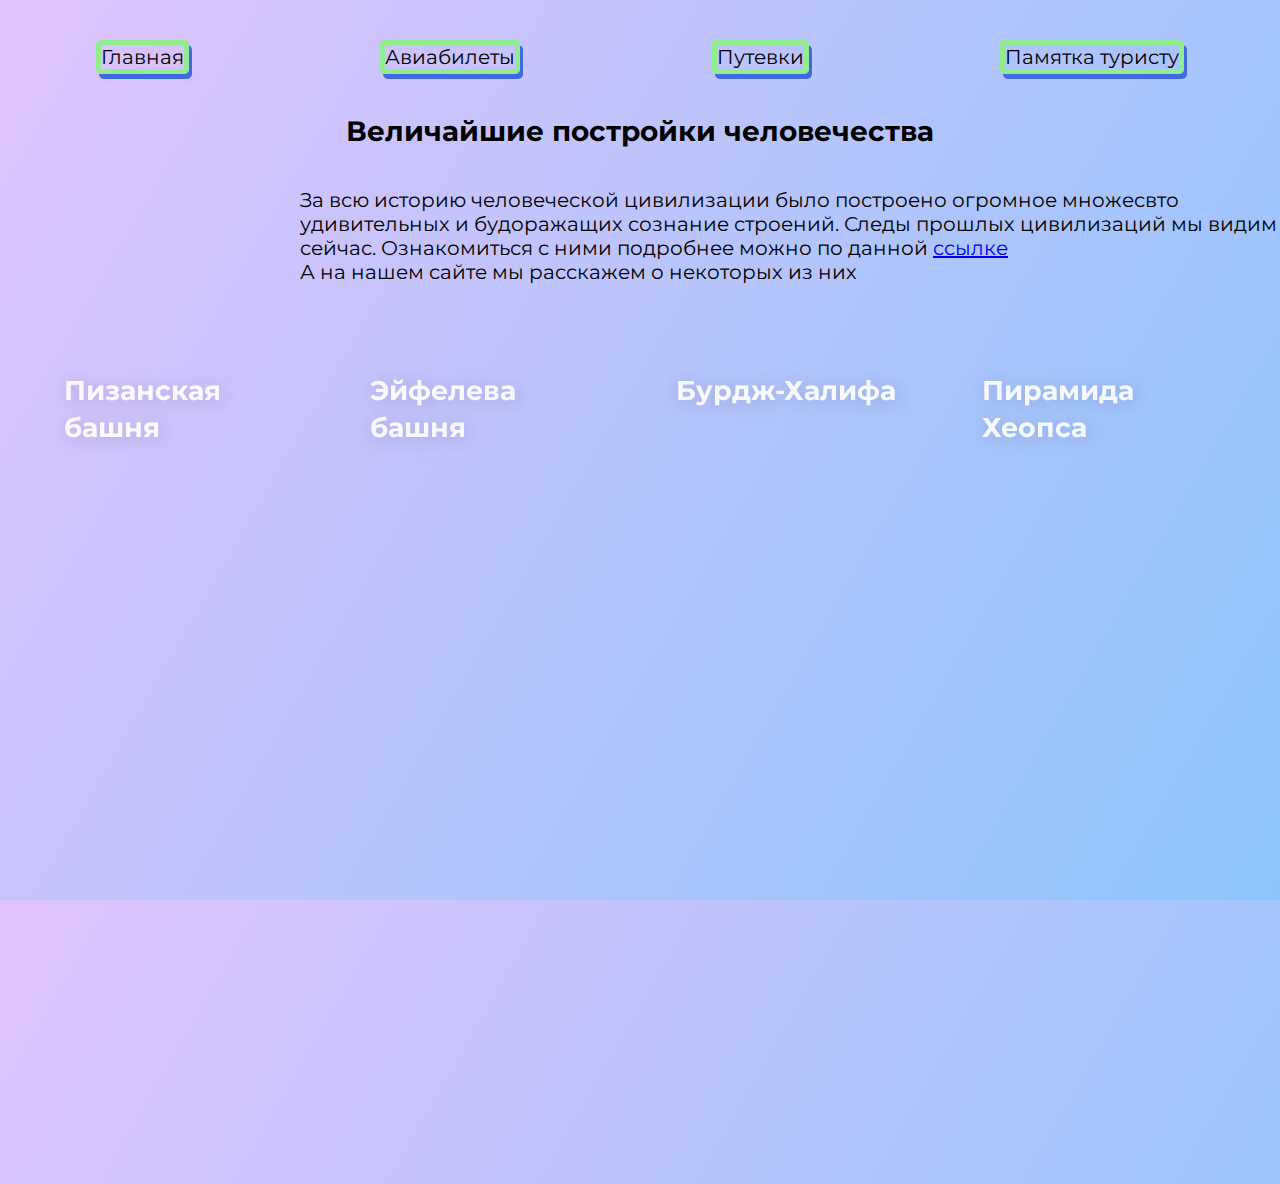
<file: index.html>
<!DOCTYPE html>
<html lang="en">
<head>
    <meta charset="UTF-8">
    <meta http-equiv="X-UA-Compatible" content="IE=edge">
    <meta name="viewport" content="width=device-width, initial-scale=1.0">
    <title>CSS Filters Cards</title>
    <link href="https://fonts.googleapis.com/css?family=Montserrat:400,700" rel="stylesheet">
    <link rel="stylesheet" href="style.css">
</head>
<body>
    <nav>
        <a class="abcdefg" href="http://127.0.0.1:5500/index.html#">Главная</a>
        <a class="abcdefg" href="https://www.aviasales.ru/">Авиабилеты</a>
        <a class="abcdefg" href="https://www.coral.ru/main/russia/goryashchie-tury-v-sochi/">Путевки</a>
        <a class="abcdefg" href="https://xn--90aivcdt6dxbc.xn--p1ai/articles/news/rosturizm_opublikoval_pamyatku_dlya_puteshestvennikov_nakhodyashchikhsya_za_granitsey/">Памятка туристу</a>
      
    </nav>
    <h1>Величайшие постройки человечества</h1>
    <p class="pre">За всю историю человеческой цивилизации было построено огромное множесвто удивительных и будоражащих сознание строений. Следы прошлых цивилизаций мы видим и сейчас. Ознакомиться с ними подробнее можно по данной <a href="https://ru.wikipedia.org/wiki/%D0%A7%D1%83%D0%B4%D0%B5%D1%81%D0%B0_%D1%81%D0%B2%D0%B5%D1%82%D0%B0">ссылке</a></a><br>
    А на нашем сайте мы расскажем о некоторых из них</p>
    <section class="hero-section">
    <div class="card-grid">
        <a class="card" href="index2.html">
        <div class="card__background" style="background-image: url(https://upload.wikimedia.org/wikipedia/commons/thumb/b/b2/Campanile_D%C3%B4me_-_Pise_%28IT52%29_-_2022-08-31_-_20.jpg/180px-Campanile_D%C3%B4me_-_Pise_%28IT52%29_-_2022-08-31_-_20.jpg)"></div>
        <div class="card__content">
            <h3 class="card__heading">Пизанская башня</h3>
        </div>
        </a>
        <a class="card" href="index3.html">
        <div class="card__background" style="background-image: url(https://7d9e88a8-f178-4098-bea5-48d960920605.selcdn.net/2f2e5c57-6341-4d85-9d38-b8b2015e900a/)"></div>
        <div class="card__content">
            <h3 class="card__heading">Эйфелева башня</h3>
        </div>
        </a>
        <a class="card" href="index5.html">
        <div class="card__background" style="background-image: url(https://burdzh-halifa.ru/wp-content/uploads/2019/11/vysota-burdzh-halifa-1.jpg)"></div>
        <div class="card__content">
            <h3 class="card__heading">Бурдж-Халифа</h3>
        </div>
        <a class="card" href="index9.html">
        <div class="card__background" style="background-image: url(https://fs.tonkosti.ru/2l/nq/2lnqo9i8xtic80cskc4kk0kw8.jpg)"></div>
        <div class="card__content">
            <h3 class="card__heading">Пирамида Хеопса</h3>
        
        
        </div>
        </a>
    <div>
    </section>
</body>
</html>
</file>
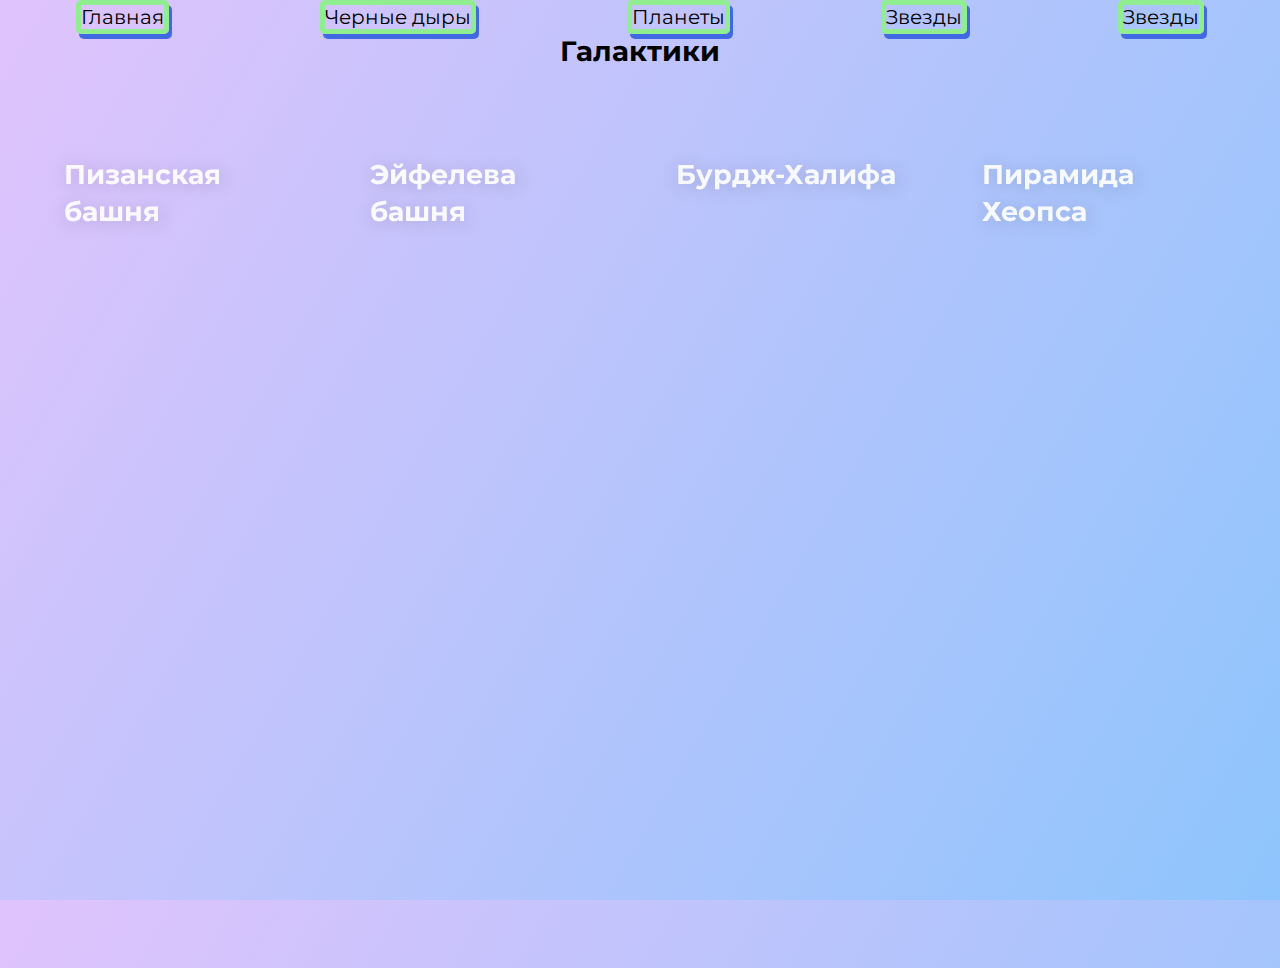
<file: Shegai/index.html>
<!DOCTYPE html>
<html lang="en">
<head>
    <meta charset="UTF-8">
    <meta http-equiv="X-UA-Compatible" content="IE=edge">
    <meta name="viewport" content="width=device-width, initial-scale=1.0">
    <title>CSS Filters Cards</title>
    <link href="https://fonts.googleapis.com/css?family=Montserrat:400,700" rel="stylesheet">
    <link rel="stylesheet" href="style.css">
</head>
<body>
    <nav>
        <a class="abcdefg" href="http://127.0.0.1:5500/index.html#">Главная</a>
        <a class="abcdefg" href="http://127.0.0.1:5500/index4.html">Черные дыры</a>
        <a class="abcdefg" href="http://127.0.0.1:5500/index7.html">Планеты</a>
        <a class="abcdefg" href="http://127.0.0.1:5500/index6.html">Звезды</a>
        <a class="abcdefg" href="http://127.0.0.1:5500/index8.html">Звезды</a>        
    </nav>
    <h1>Галактики</h1>
    <section class="hero-section">
    <div class="card-grid">
        <a class="card" href="index2.html">
        <div class="card__background" style="background-image: url(https://upload.wikimedia.org/wikipedia/commons/thumb/b/b2/Campanile_D%C3%B4me_-_Pise_%28IT52%29_-_2022-08-31_-_20.jpg/180px-Campanile_D%C3%B4me_-_Pise_%28IT52%29_-_2022-08-31_-_20.jpg)"></div>
        <div class="card__content">
            <h3 class="card__heading">Пизанская башня</h3>
        </div>
        </a>
        <a class="card" href="index3.html">
        <div class="card__background" style="background-image: url(https://7d9e88a8-f178-4098-bea5-48d960920605.selcdn.net/2f2e5c57-6341-4d85-9d38-b8b2015e900a/)"></div>
        <div class="card__content">
            <h3 class="card__heading">Эйфелева башня</h3>
        </div>
        </a>
        <a class="card" href="index5.html">
        <div class="card__background" style="background-image: url(https://burdzh-halifa.ru/wp-content/uploads/2019/11/vysota-burdzh-halifa-1.jpg)"></div>
        <div class="card__content">
            <h3 class="card__heading">Бурдж-Халифа</h3>
        </div>
        <a class="card" href="index9.html">
        <div class="card__background" style="background-image: url(https://fs.tonkosti.ru/2l/nq/2lnqo9i8xtic80cskc4kk0kw8.jpg)"></div>
        <div class="card__content">
            <h3 class="card__heading">Пирамида Хеопса</h3>
        
        
        </div>
        </a>
    <div>
    </section>
</body>
</html>
</file>
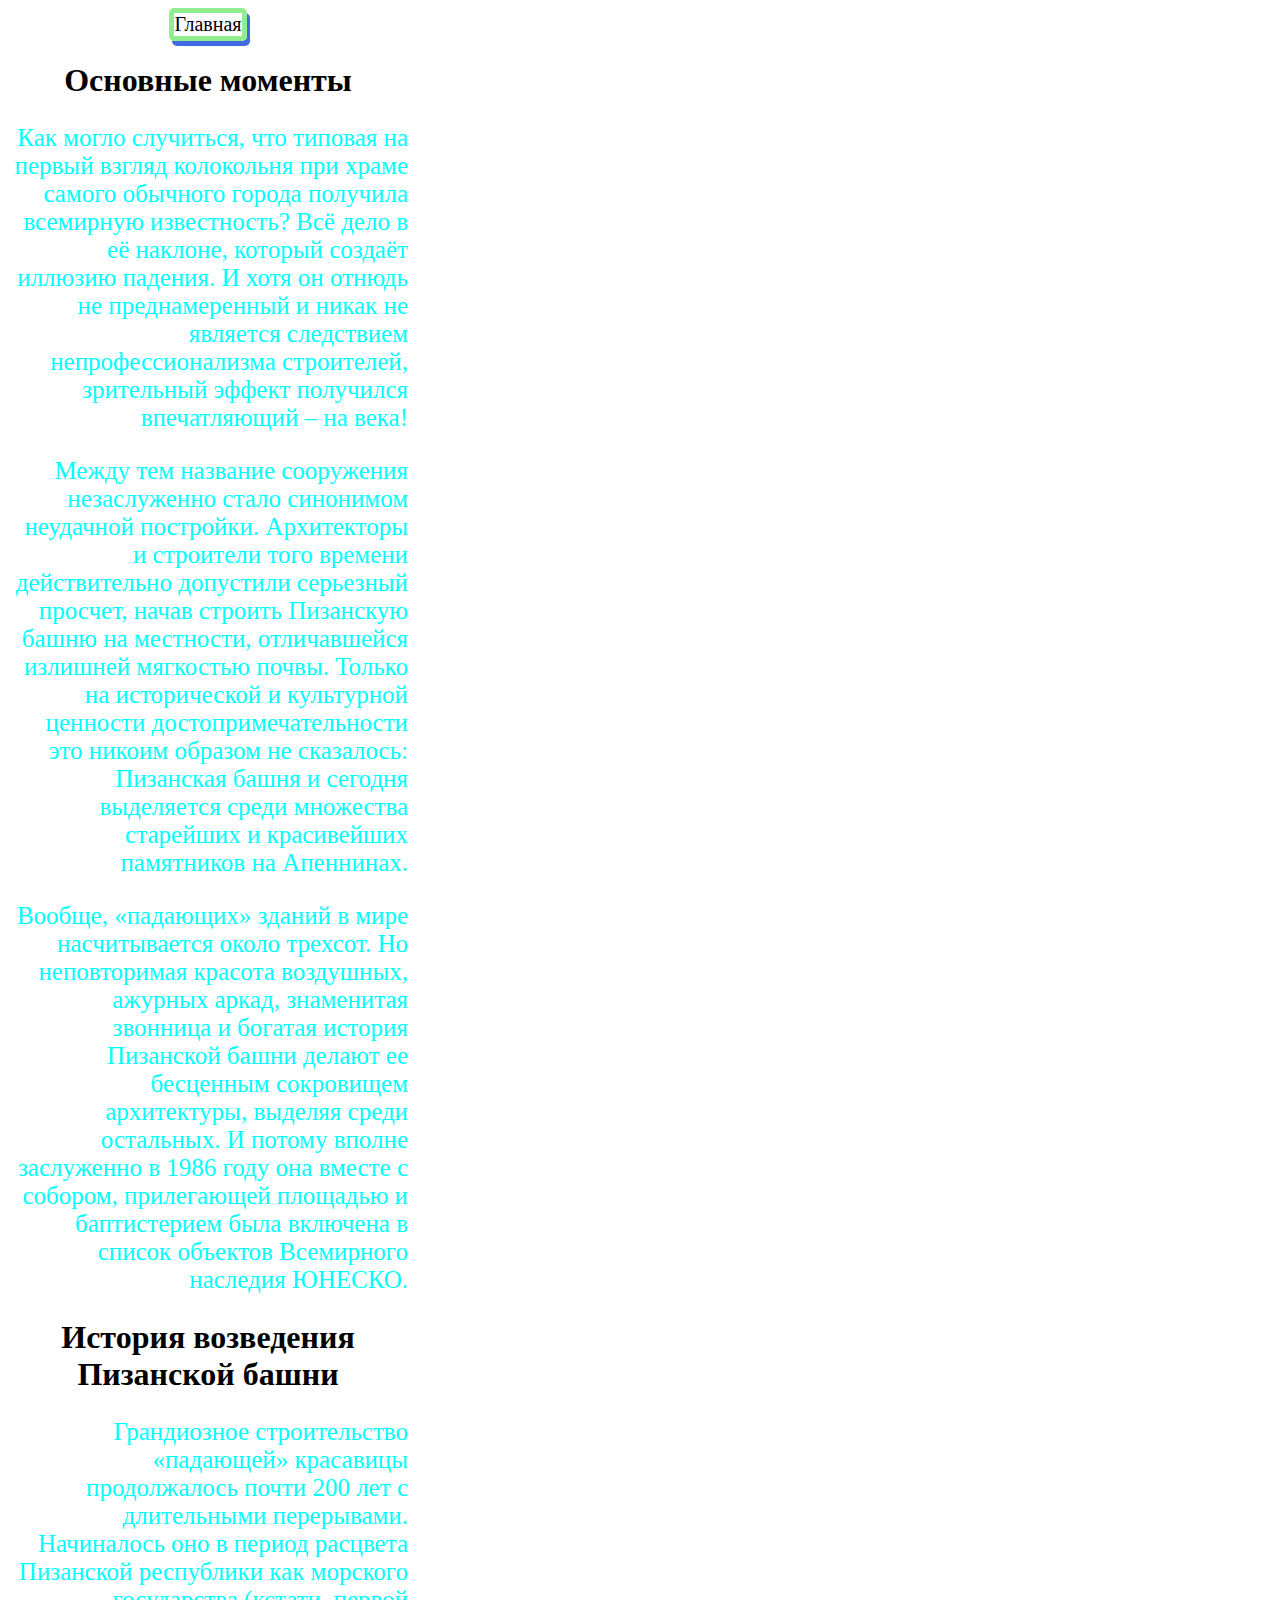
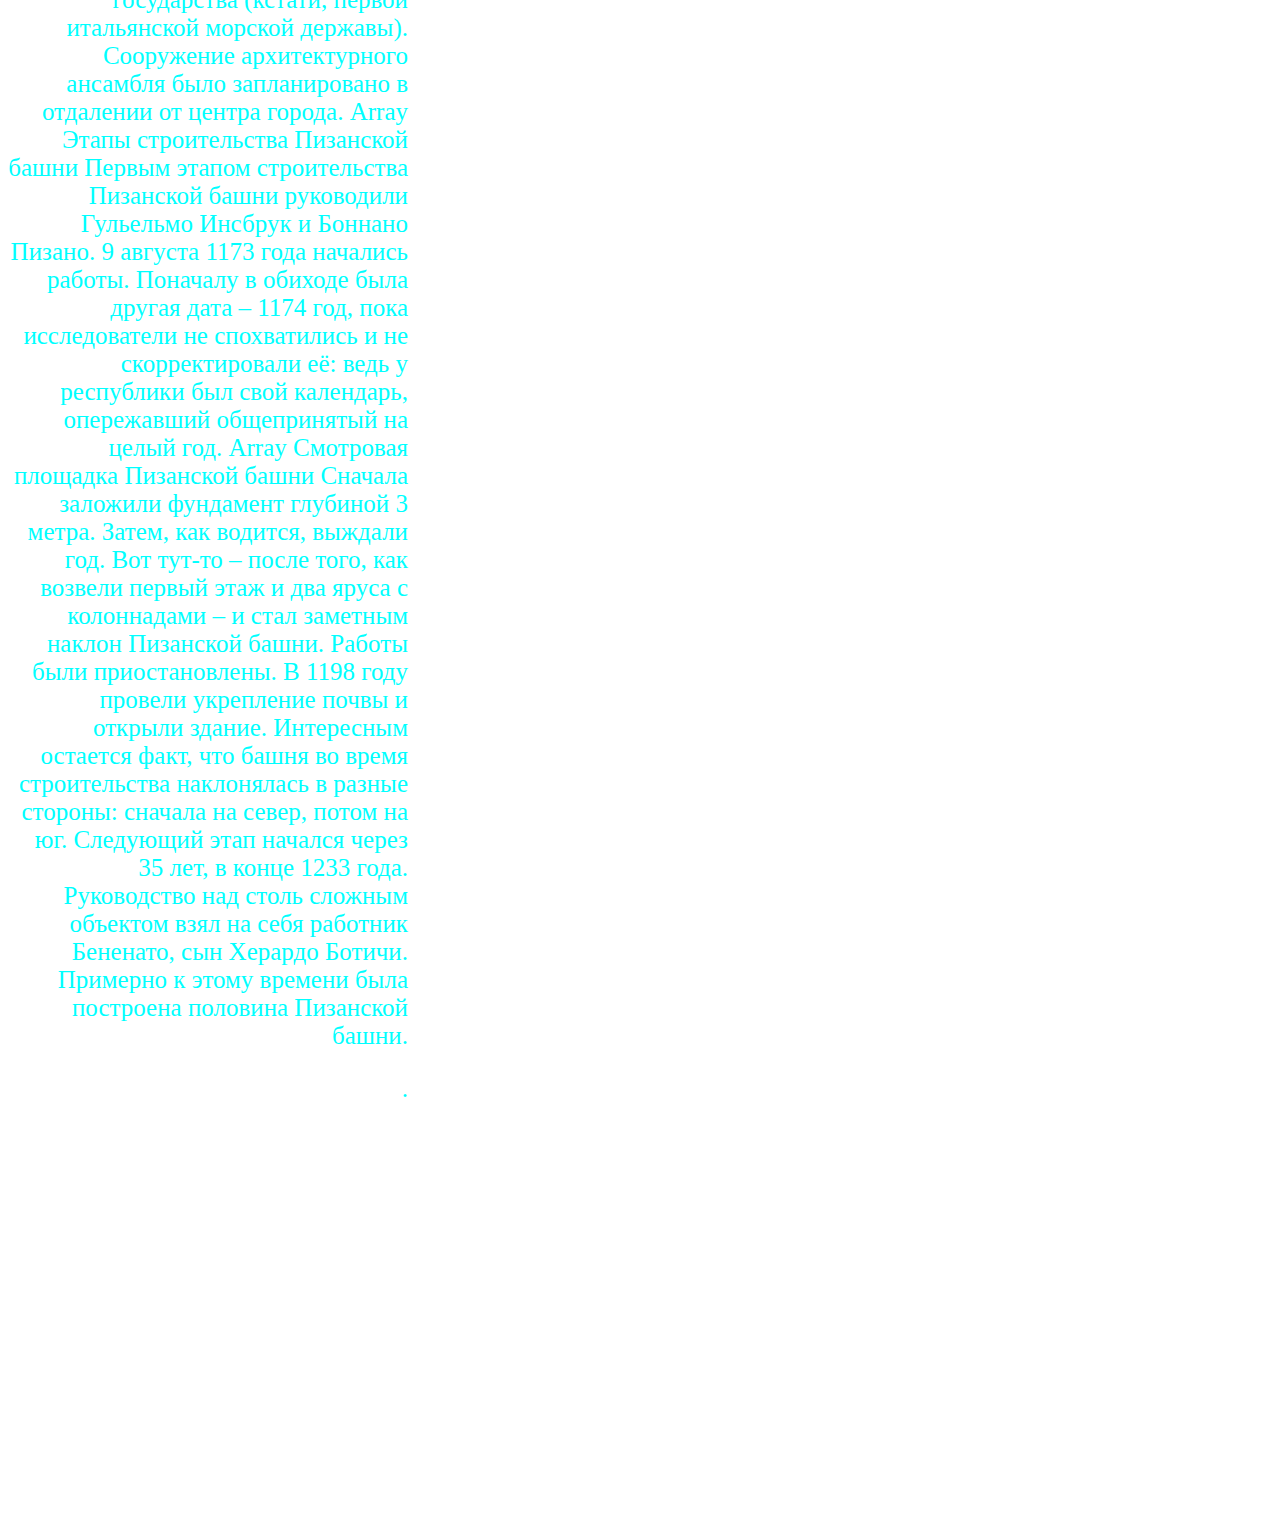
<file: index2.html>
<!DOCTYPE html>
    <head>
        <link rel="stylesheet" href="style2.css">
    </head>
    <body>
        <main>
            
            <div class="wrapper">
                <nav>
                    <a class="abcdefg" href="http://127.0.0.1:5500/index.html#">Главная</a>
                </nav>
                <h1>Основные моменты</h1>
                <p class="idk123">Как могло случиться, что типовая на первый взгляд колокольня при храме 
                    самого обычного города получила всемирную известность? 
                    Всё дело в её наклоне, который создаёт иллюзию падения. 
                    И хотя он отнюдь не преднамеренный и никак не является следствием непрофессионализма строителей, 
                    зрительный эффект получился впечатляющий – на века!
                </p>
                <p class="idk123">   
                    Между тем название сооружения незаслуженно стало синонимом неудачной постройки. 
                    Архитекторы и строители того времени действительно допустили серьезный просчет,
                    начав строить Пизанскую башню на местности, отличавшейся излишней мягкостью почвы. 
                    Только на исторической и культурной ценности достопримечательности это никоим 
                    образом не сказалось: Пизанская башня и сегодня выделяется среди множества 
                    старейших и красивейших памятников на Апеннинах.
                </p>   
                <p class="idk123">  
                    Вообще, «падающих» зданий в мире насчитывается около трехсот. 
                    Но неповторимая красота воздушных, ажурных аркад, знаменитая звонница 
                    и богатая история Пизанской башни делают ее бесценным сокровищем архитектуры, 
                    выделяя среди остальных. И потому вполне заслуженно в 1986 году она вместе с 
                    собором, прилегающей площадью и баптистерием была включена в список объектов 
                    Всемирного наследия ЮНЕСКО.
                </p>
                <h1>История возведения Пизанской башни</h1>
                    <p class="idk123">Грандиозное строительство «падающей» красавицы продолжалось почти 200 лет с длительными перерывами. Начиналось оно в период расцвета Пизанской республики как морского государства (кстати, первой итальянской морской державы). Сооружение архитектурного ансамбля было запланировано в отдалении от центра города.

                    Array
                    Этапы строительства Пизанской башни
                    Первым этапом строительства Пизанской башни руководили Гульельмо Инсбрук и Боннано Пизано. 9 августа 1173 года начались работы. Поначалу в обиходе была другая дата – 1174 год, пока исследователи не спохватились и не скорректировали её: ведь у республики был свой календарь, опережавший общепринятый на целый год.
                    
                    Array
                    Смотровая площадка Пизанской башни
                    Сначала заложили фундамент глубиной 3 метра. Затем, как водится, выждали год. Вот тут-то – после того, как возвели первый этаж и два яруса с колоннадами – и стал заметным наклон Пизанской башни. Работы были приостановлены. В 1198 году провели укрепление почвы и открыли здание. Интересным остается факт, что башня во время строительства наклонялась в разные стороны: cначала на север, потом на юг.
                    
                    Следующий этап начался через 35 лет, в конце 1233 года. Руководство над столь сложным объектом взял на себя работник Бененато, сын Херардо Ботичи. Примерно к этому времени была построена половина Пизанской башни.</p>
                <p class="idk123">.</p>
                <div class="full-screen">
                        <source type="video/mp4" src="muikyway.mp4">
                    </video>
                </div>
            </div>
        </main>
    </body>
</html>
</file>
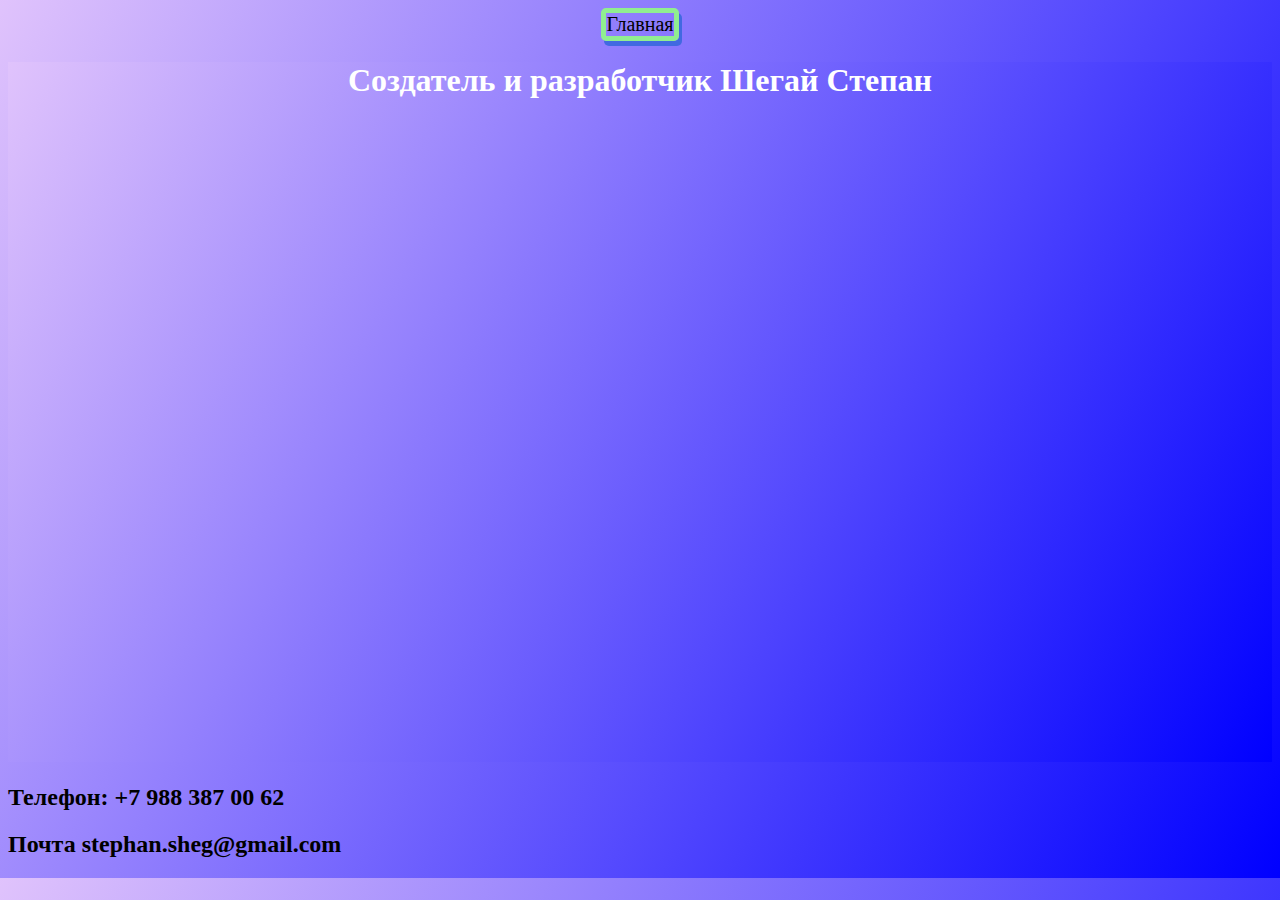
<file: index4.html>
<!DOCTYPE html>
    <head>
        <link rel="stylesheet" href="style4.css">
    </head>
    <body>
        <main>
            <nav>
                <a class="abcdefg" href="http://127.0.0.1:5500/index.html">Главная</a>
            </nav>
            <h1>Создатель и разработчик Шегай Степан</h1>
            <h2>Телефон: +7 988 387 00 62</h2>
            <h2>Почта stephan.sheg@gmail.com</h2>
            
        </main>
    </body>
</html>
</file>
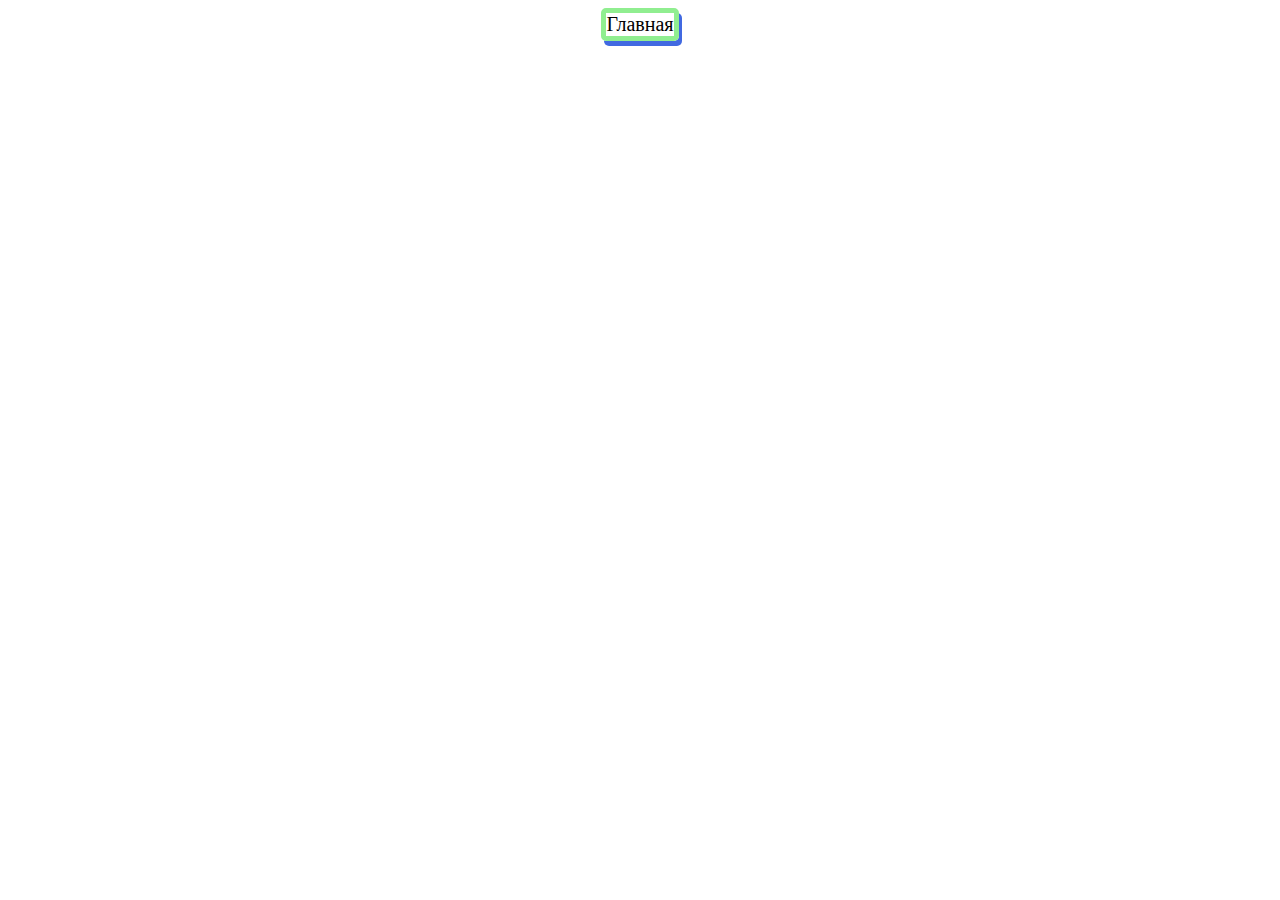
<file: index6.html>
<!DOCTYPE html>
    <head>
        <link rel="stylesheet" href="style6.css">
    </head>
    <body>
        <nav>
        <a class="abcdefg" href="http://127.0.0.1:5500/index.html#">Главная</a>
        </nav>
        <h1>Звезды</h1>
        <p>Звезда — массивное самосветящееся небесное тело, состоящее из газа и плазмы, в котором происходят, происходили или будут происходить термоядерные реакции. Ближайшей к Земле звездой является Солнце, другие звёзды на ночном небе выглядят как точки различной яркости, сохраняющие своё взаимное расположение. Звёзды различаются структурой и химическим составом, а такие параметры, как радиус, масса и светимость, у разных звёзд могут отличаться на порядки.</p>
    </body>
</file>
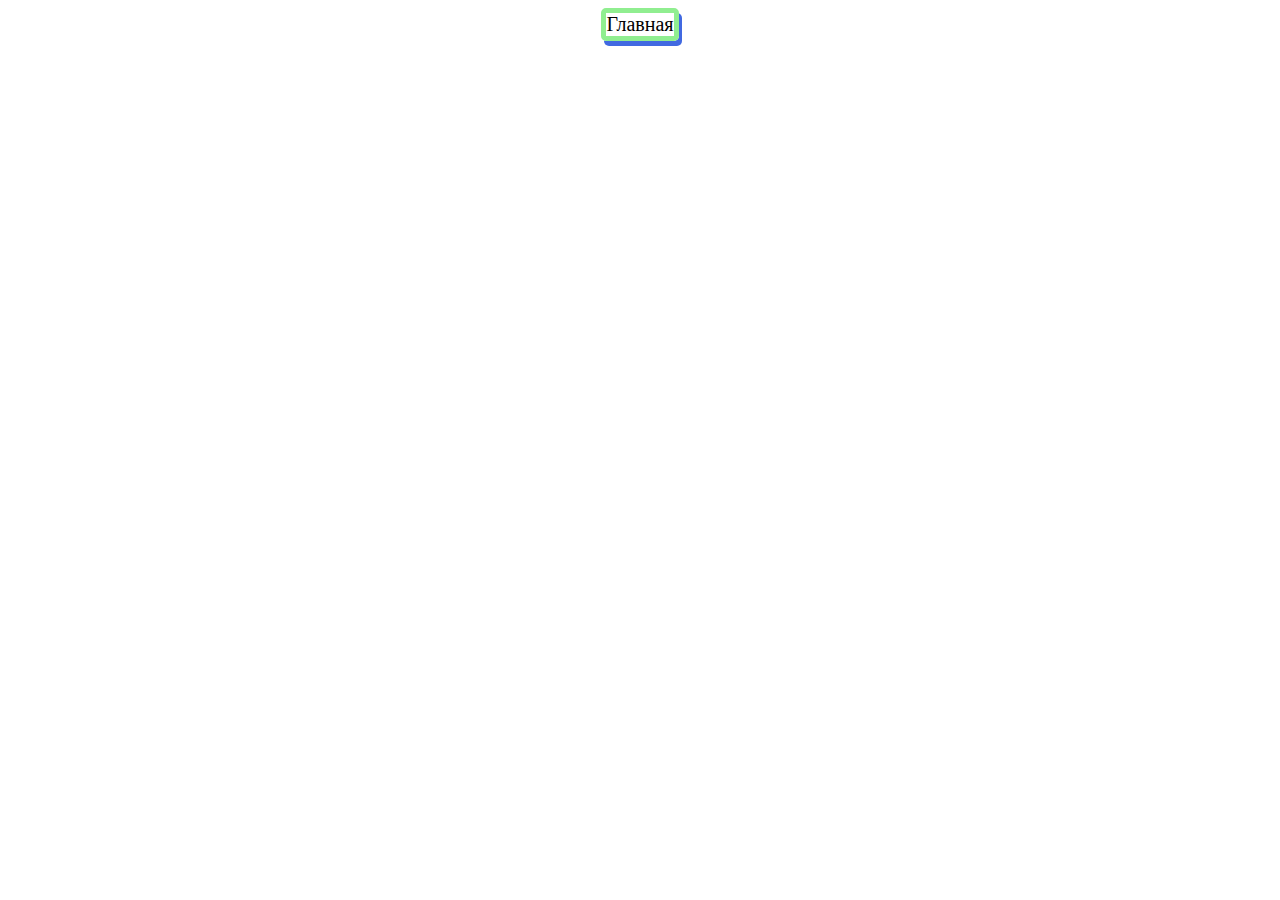
<file: index7.html>
<!DOCTYPE html>
<html lang="en">
<head>
    <meta charset="UTF-8">
    <meta http-equiv="X-UA-Compatible" content="IE=edge">
    <meta name="viewport" content="width=device-width, initial-scale=1.0">
    <title>CSS Filters Cards</title>
    <link href="https://fonts.googleapis.com/css?family=Montserrat:400,700" rel="stylesheet">
    <link rel="stylesheet" href="style7.css">
</head>
<body>
    <nav>
        <a class="abcdefg" href="http://127.0.0.1:5500/index.html#">Главная</a>
    </nav>
    <h1>Планета</h1>
    <p>Планета—небесное тело, вращающееся по орбите вокруг звезды или её остатков, достаточно массивное, чтобы стать округлым под действием собственной гравитации.Начиная с 1992 года, с открытием сотен планет вокруг других звёзд, названных экзопланетами, стало понятным, что планеты можно обнаружить в Галактике везде, и они имеют много общего с планетами Солнечной системы.</p>
    </body>
</html>
</file>
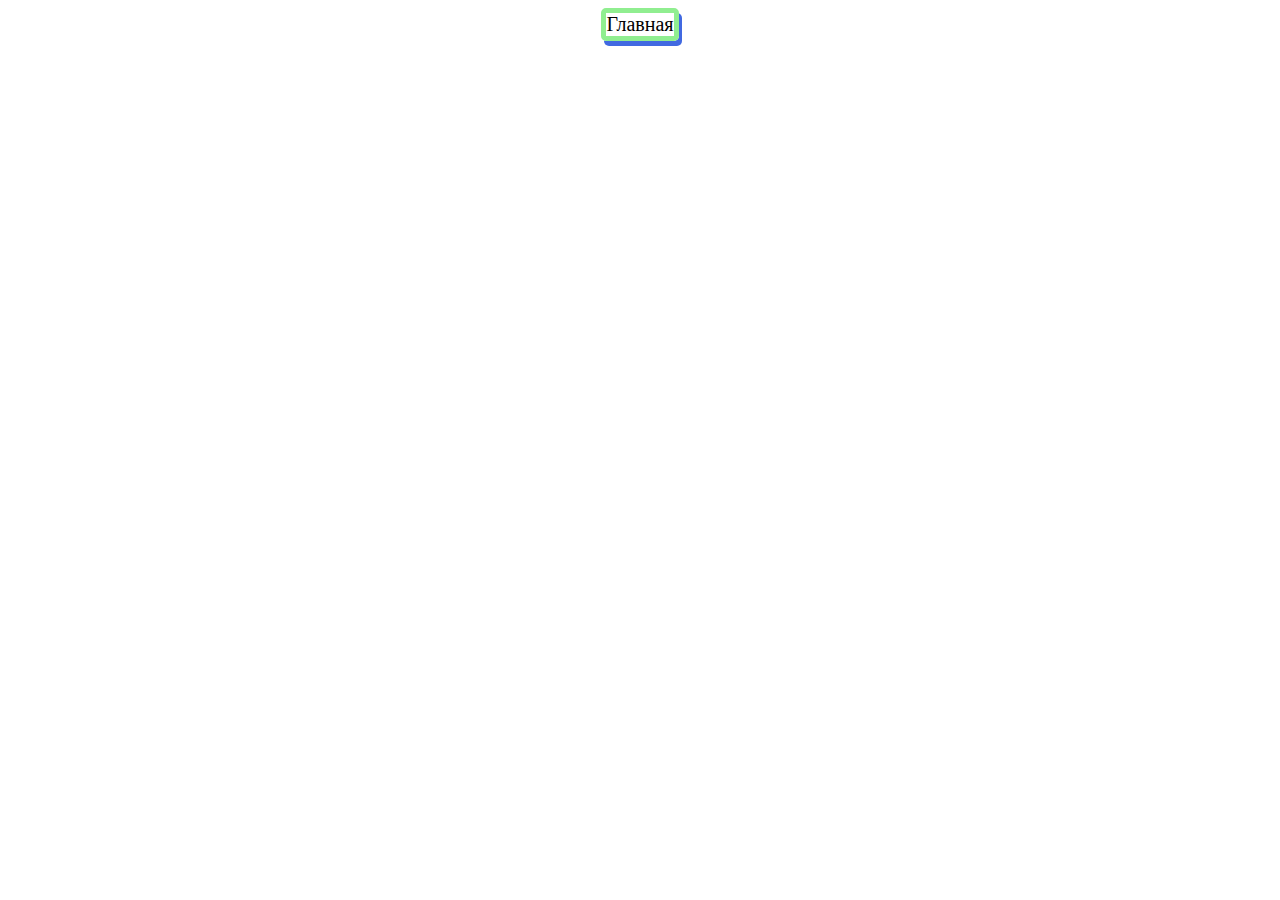
<file: index8.html>
<!DOCTYPE html>
<head>
   <link rel="stylesheet" href="style9.css">
</head>
<body>
   <main>
       <nav>
       <a class="abcdefg" href="http://127.0.0.1:5500/index.html#">Главная</a>
       </nav>
<h1>История строительства пирамиды Хеопса</h1>     
<p>Начало постройки пирамиды относится приблизительно к 2560 году до нашей эры. Архитектором выступал Хемион, племянник фараона Хеопса, который управлял всеми стройками Древнего царства в тот период. На строительство пирамиды Хеопса ушло не менее 20 лет, при этом, по разным подсчетам, было задействовано более ста тысяч человек. Проект требовал титанических усилий: рабочие добывали блоки для стройки в другом месте, в скалах, доставляли их по реке и поднимали по наклонной плоскости к вершине пирамиды на деревянных салазках. Для возведения пирамиды Хеопса понадобилось более 2,5 миллионов гранитных и известняковых блоков, а на самом верху был установлен позолоченный камень, который придавал всей облицовке цвет солнечных лучей. Но во 2 веке, когда арабы разрушили Каир, местные жители разобрали для постройки своих домов всю облицовку пирамиды.

   Почти три тысячелетия пирамида Хеопса занимала первое место на Земле по высоте, отдав пальму первенства только в 1300 году Кафедральному Линкольнскому собору. Сейчас высота пирамиды равна 138 м, она уменьшилась по сравнению с первоначальной на 8 м, а площадь основания составляет более 5 гектаров.
   
   Пирамида Хеопса почитается местными жителями как святыня, и ежегодно 23 августа египтяне празднуют день начала ее строительства. Почему выбран август, никто не знает, ведь никаких исторических фактов, подтверждающих это, не найдено.</p>
</file>
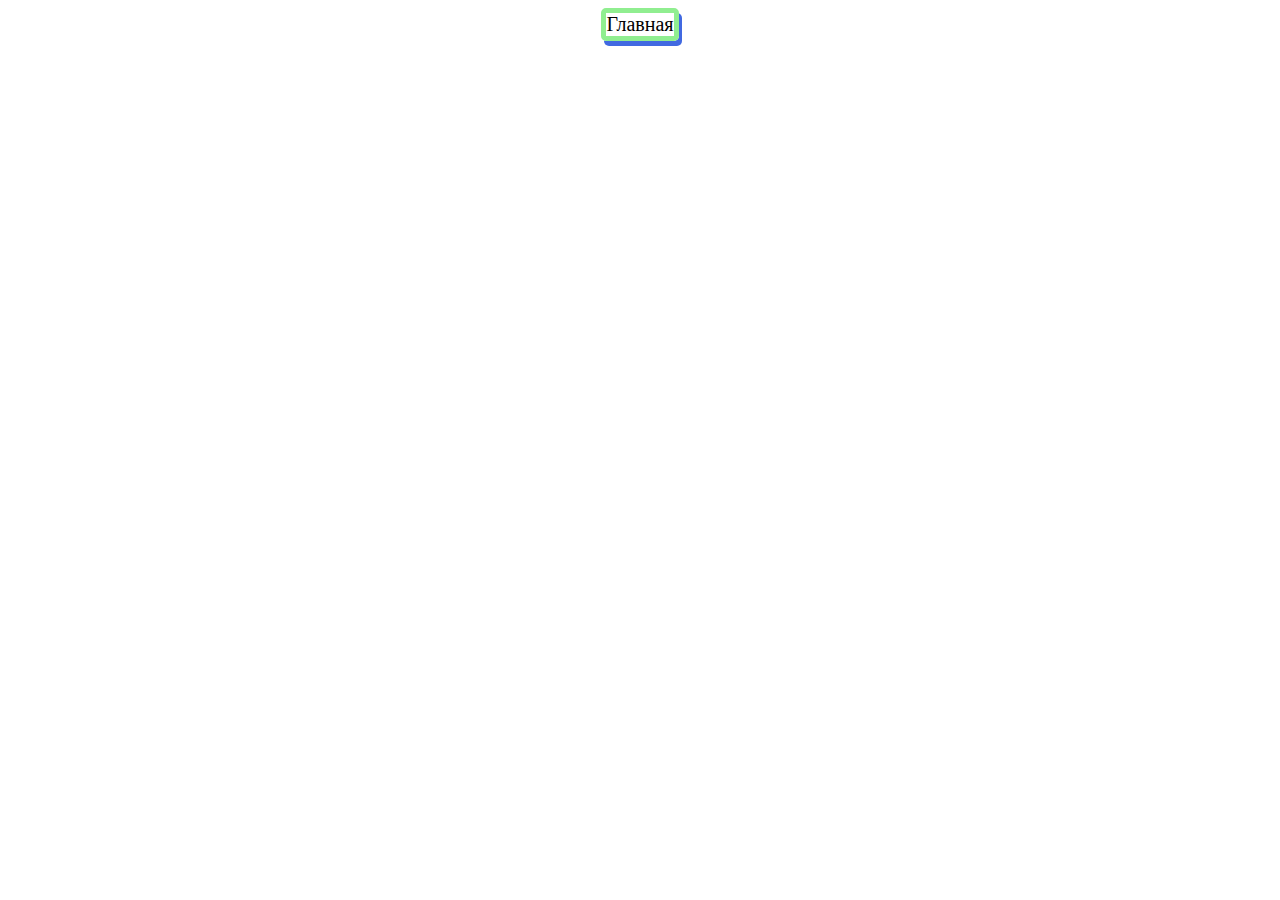
<file: index9.html>
<!DOCTYPE html>
 <head>
    <link rel="stylesheet" href="style9.css">
 </head>
 <body>
    <main>
        <nav>
        <a class="abcdefg" href="http://127.0.0.1:5500/index.html#">Главная</a>
        </nav>
<h1>История строительства пирамиды Хеопса</h1>     
<p>Начало постройки пирамиды относится приблизительно к 2560 году до нашей эры. Архитектором выступал Хемион, племянник фараона Хеопса, который управлял всеми стройками Древнего царства в тот период. На строительство пирамиды Хеопса ушло не менее 20 лет, при этом, по разным подсчетам, было задействовано более ста тысяч человек. Проект требовал титанических усилий: рабочие добывали блоки для стройки в другом месте, в скалах, доставляли их по реке и поднимали по наклонной плоскости к вершине пирамиды на деревянных салазках. Для возведения пирамиды Хеопса понадобилось более 2,5 миллионов гранитных и известняковых блоков, а на самом верху был установлен позолоченный камень, который придавал всей облицовке цвет солнечных лучей. Но во 2 веке, когда арабы разрушили Каир, местные жители разобрали для постройки своих домов всю облицовку пирамиды.

    Почти три тысячелетия пирамида Хеопса занимала первое место на Земле по высоте, отдав пальму первенства только в 1300 году Кафедральному Линкольнскому собору. Сейчас высота пирамиды равна 138 м, она уменьшилась по сравнению с первоначальной на 8 м, а площадь основания составляет более 5 гектаров.
    
    Пирамида Хеопса почитается местными жителями как святыня, и ежегодно 23 августа египтяне празднуют день начала ее строительства. Почему выбран август, никто не знает, ведь никаких исторических фактов, подтверждающих это, не найдено.</p>
</file>
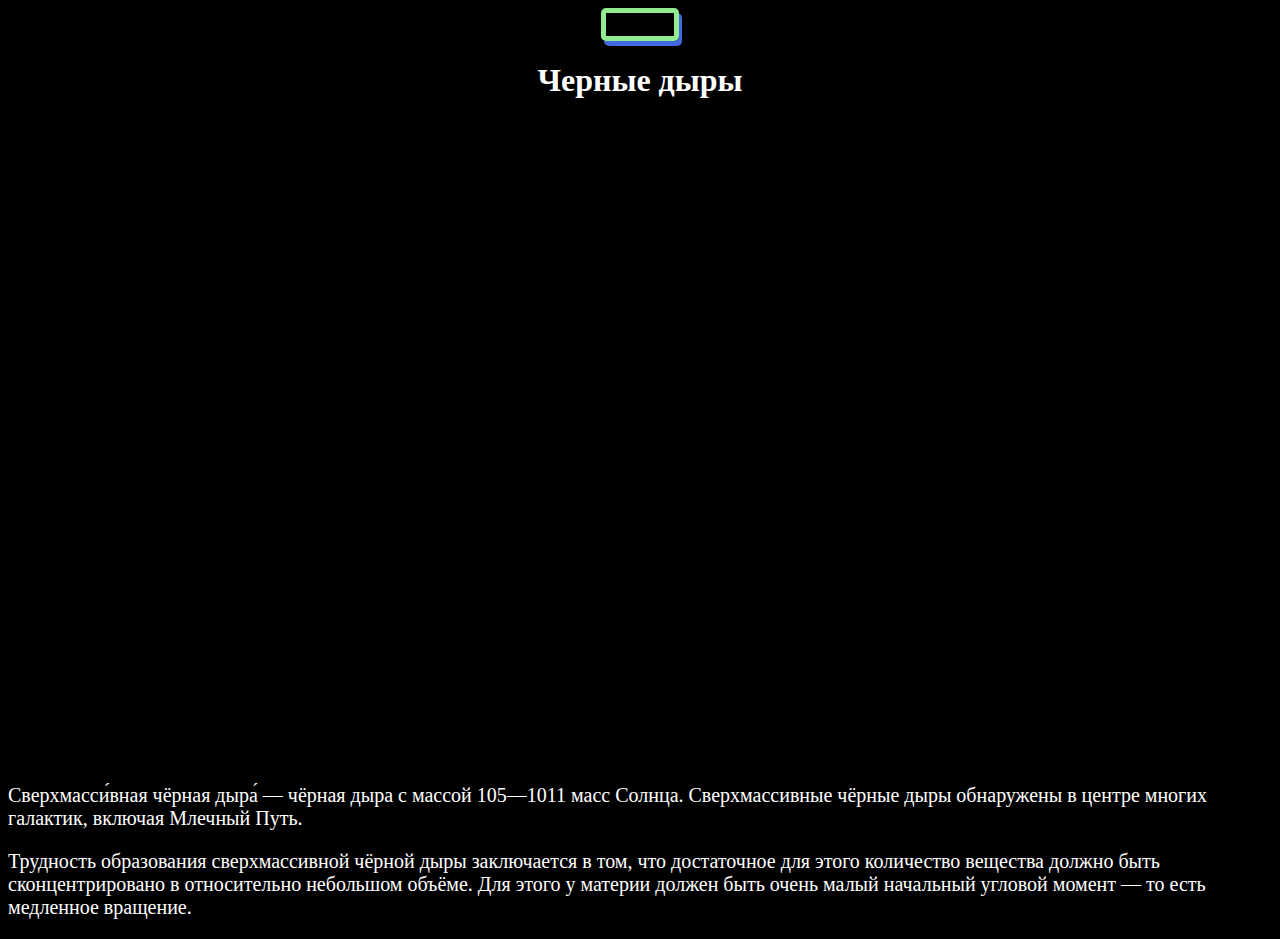
<file: Shegai/index4.html>
<!DOCTYPE html>
    <head>
        <link rel="stylesheet" href="style4.css">
    </head>
    <body>
        <main>
            <nav>
                <a class="abcdefg" href="http://127.0.0.1:5500/index.html#">Главная</a>
            </nav>
            <h1>Черные дыры</h1>
            <p>Сверхмасси́вная чёрная дыра́ — чёрная дыра с массой 105—1011 масс Солнца. Сверхмассивные чёрные дыры обнаружены в центре многих галактик, включая Млечный Путь.</p>
            <p>Трудность образования сверхмассивной чёрной дыры заключается в том, что достаточное для этого количество вещества должно быть сконцентрировано в относительно небольшом объёме. Для этого у материи должен быть очень малый начальный угловой момент — то есть медленное вращение.</p>
        </main>
    </body>
</html>
</file>
<file: style.css>
:root{
    --background-dark: #2d3548;
    --text-light: rgba(255,255,255,0.6);
    --text-lighter: rgba(255,255,255,0.9);
    --spacing-s: 8px;
    --spacing-m: 16px;
    --spacing-l: 24px;
    --spacing-xl: 32px;
    --spacing-xxl: 64px;
    --width-container: 1200px;
  }
h1{
    text-align: center;
}

  .abcdefg {
    color: #000;
    position: relative;
    text-decoration: none;
    border: 5px solid lightgreen;
    border-radius: 5px;
    text-decoration: none;
    color: black;
    font-size: 20px;
    box-shadow: 3px 5px 0 0 royalblue;
  }
  
  .abcdefg::before {
    background-image: linear-gradient(120deg, #e0c3fc 0%, blue 100%);
    content: "";
    inset: 0;
    position: absolute;
    transform: scaleX(0);
    transform-origin: right;
    transition: transform 0.5s ease-in-out;
    z-index: -1;
  }
  
  .abcdefg:hover::before {
    transform: scaleX(1);
    transform-origin: left;
  }
  
  nav{
      display: flex;
      justify-content: space-around;
  }
  *{
    border: 0;
    margin: 0;
    padding: 0;
    box-sizing: border-box;
  }
  
  html{
    height: 100%;
    font-family: 'Montserrat', sans-serif;
    font-size: 14px;
  }
  
  body{
    height: 100%;
    background-image: linear-gradient(120deg, #e0c3fc 0%, #8ec5fc 100%);
  }
  
  .hero-section{
    align-items: flex-start;
    display: flex;
    min-height: 100%;
    justify-content: center;
    padding: var(--spacing-xxl) var(--spacing-l);
  }
  
  .card-grid{
    display: grid;
    grid-template-columns: repeat(1, 1fr);
    grid-column-gap: var(--spacing-l);
    grid-row-gap: var(--spacing-l);
    max-width: var(--width-container);
    width: 100%;
  }
  
  @media(min-width: 540px){
    .card-grid{
      grid-template-columns: repeat(2, 1fr); 
    }
  }
  
  @media(min-width: 960px){
    .card-grid{
      grid-template-columns: repeat(4, 1fr); 
    }
  }
  
  .card{
    list-style: none;
    position: relative;
  }
  
  .card:before{
    content: '';
    display: block;
    padding-bottom: 150%;
    width: 100%;
  }
  
  .card__background{
    background-size: cover;
    background-position: center;
    border-radius: var(--spacing-l);
    bottom: 0;
    filter: brightness(0.75) saturate(1.2) contrast(0.85);
    left: 0;
    position: absolute;
    right: 0;
    top: 0;
    transform-origin: center;
    transform: scale(1) translateZ(0);
    transition: 
      filter 200ms linear,
      transform 200ms linear;
  }
  
  .card:hover .card__background{
    transform: scale(1.05) translateZ(0);
  }
  
  .card-grid:hover > .card:not(:hover) .card__background{
    filter: brightness(0.5) saturate(0) contrast(1.2) blur(20px);
  }
  
  .card__content{
    left: 0;
    padding: var(--spacing-l);
    position: absolute;
    top: 0;
  }
  
  .card__category{
    color: var(--text-light);
    font-size: 0.9rem;
    margin-bottom: var(--spacing-s);
    text-transform: uppercase;
  }
  
  .card__heading{
    color: var(--text-lighter);
    font-size: 1.9rem;
    text-shadow: 2px 2px 20px rgba(0,0,0,0.2);
    line-height: 1.4;
  }

  .pre{
    width: 1000px;
    font-size: 20px;
    margin-left: 300px;
    margin-top: 40px;

  }

  h1{
    margin-top: 40px;
  
  }

  nav{
    margin-top: 40px;
  }
</file>
<file: Shegai/style.css>
:root{
    --background-dark: #2d3548;
    --text-light: rgba(255,255,255,0.6);
    --text-lighter: rgba(255,255,255,0.9);
    --spacing-s: 8px;
    --spacing-m: 16px;
    --spacing-l: 24px;
    --spacing-xl: 32px;
    --spacing-xxl: 64px;
    --width-container: 1200px;
  }
h1{
    text-align: center;
}

  .abcdefg {
    color: #000;
    position: relative;
    text-decoration: none;
    border: 5px solid lightgreen;
    border-radius: 5px;
    text-decoration: none;
    color: black;
    font-size: 20px;
    box-shadow: 3px 5px 0 0 royalblue;
  }
  
  .abcdefg::before {
    background-image: linear-gradient(120deg, #e0c3fc 0%, blue 100%);
    content: "";
    inset: 0;
    position: absolute;
    transform: scaleX(0);
    transform-origin: right;
    transition: transform 0.5s ease-in-out;
    z-index: -1;
  }
  
  .abcdefg:hover::before {
    transform: scaleX(1);
    transform-origin: left;
  }
  
  nav{
      display: flex;
      justify-content: space-around;
  }
  *{
    border: 0;
    margin: 0;
    padding: 0;
    box-sizing: border-box;
  }
  
  html{
    height: 100%;
    font-family: 'Montserrat', sans-serif;
    font-size: 14px;
  }
  
  body{
    height: 100%;
    background-image: linear-gradient(120deg, #e0c3fc 0%, #8ec5fc 100%);
  }
  
  .hero-section{
    align-items: flex-start;
    display: flex;
    min-height: 100%;
    justify-content: center;
    padding: var(--spacing-xxl) var(--spacing-l);
  }
  
  .card-grid{
    display: grid;
    grid-template-columns: repeat(1, 1fr);
    grid-column-gap: var(--spacing-l);
    grid-row-gap: var(--spacing-l);
    max-width: var(--width-container);
    width: 100%;
  }
  
  @media(min-width: 540px){
    .card-grid{
      grid-template-columns: repeat(2, 1fr); 
    }
  }
  
  @media(min-width: 960px){
    .card-grid{
      grid-template-columns: repeat(4, 1fr); 
    }
  }
  
  .card{
    list-style: none;
    position: relative;
  }
  
  .card:before{
    content: '';
    display: block;
    padding-bottom: 150%;
    width: 100%;
  }
  
  .card__background{
    background-size: cover;
    background-position: center;
    border-radius: var(--spacing-l);
    bottom: 0;
    filter: brightness(0.75) saturate(1.2) contrast(0.85);
    left: 0;
    position: absolute;
    right: 0;
    top: 0;
    transform-origin: center;
    transform: scale(1) translateZ(0);
    transition: 
      filter 200ms linear,
      transform 200ms linear;
  }
  
  .card:hover .card__background{
    transform: scale(1.05) translateZ(0);
  }
  
  .card-grid:hover > .card:not(:hover) .card__background{
    filter: brightness(0.5) saturate(0) contrast(1.2) blur(20px);
  }
  
  .card__content{
    left: 0;
    padding: var(--spacing-l);
    position: absolute;
    top: 0;
  }
  
  .card__category{
    color: var(--text-light);
    font-size: 0.9rem;
    margin-bottom: var(--spacing-s);
    text-transform: uppercase;
  }
  
  .card__heading{
    color: var(--text-lighter);
    font-size: 1.9rem;
    text-shadow: 2px 2px 20px rgba(0,0,0,0.2);
    line-height: 1.4;
  }
</file>
<file: style2.css>
p{
      font-size: 25px;
  }
  h1{
      text-align: center;
  }

.abcdefg {
  color: #000;
  position: relative;
  text-decoration: none;
  border: 5px solid lightgreen;
  border-radius: 5px;
  text-decoration: none;
  color: black;
  font-size: 20px;
  box-shadow: 3px 5px 0 0 royalblue;
}

.abcdefg::before {
  background-image: linear-gradient(120deg, #e0c3fc 0%, blue 100%);
  content: "";
  inset: 0;
  position: absolute;
  transform: scaleX(0);
  transform-origin: right;
  transition: transform 0.5s ease-in-out;
  z-index: -1;
}

.abcdefg:hover::before {
  transform: scaleX(1);
  transform-origin: left;
}

nav{
  display: flex;
  justify-content: space-around;
}
  
div{
  width: 400px;height: 400px;
}
html{
  background-image: url(https://www.pnp.ru/upload/entities/2022/06/09/15/article/detailPicture/2a/28/55/05/09f81303e02c1806a38e3d40b903c055.jpg);
  background-repeat: no-repeat;
  background-position: center center;
  background-attachment: fixed;
  -webkit-background-size: cover;
  -moz-background-size: cover;
  -o-background-size: cover;
}
img{
  width: 1000px;
}

p{
  color: aqua;
  }

.idk123{
  text-align: right;
}
</file>
<file: style4.css>
h1{
    color:white;
    text-align: center;
    background-image: linear-gradient(120deg, #e0c3fc 0%, blue 100%);
    height: 700px;
}
body{
  background-image: linear-gradient(120deg, #e0c3fc 0%, blue 100%);
}
p{
    color: white;
    font-size: 20px;
}

.abcdefg {
    color: #000;
    position: relative;
    text-decoration: none;
    border: 5px solid lightgreen;
    border-radius: 5px;
    text-decoration: none;
    color: black;
    font-size: 20px;
    box-shadow: 3px 5px 0 0 royalblue;
  }
  
  .abcdefg::before {
    background-image: linear-gradient(120deg, #e0c3fc 0%, blue 100%);
    content: "";
    inset: 0;
    position: absolute;
    transform: scaleX(0);
    transform-origin: right;
    transition: transform 0.5s ease-in-out;
    z-index: -1;
  }
  
  .abcdefg:hover::before {
    transform: scaleX(1);
    transform-origin: left;
  }
  nav{
    display: flex;
    justify-content: space-around;
}
</file>
<file: style6.css>
body{
    color: white;
    height: 150px;
}
p{
    font-size: 25px;
}
h1{
    text-align: center;
}

html{
    background-image: url(https://minio.nplus1.ru/app-images/661087/63036917af582_img_desktop.jpg);
    background-repeat: no-repeat;
    background-position: center center;
    background-attachment: fixed;
    -webkit-background-size: cover;
    -moz-background-size: cover;
    -o-background-size: cover;
    background-size: cover;
  }
  .abcdefg {
    color: #000;
    position: relative;
    text-decoration: none;
    border: 5px solid lightgreen;
    border-radius: 5px;
    text-decoration: none;
    color: black;
    font-size: 20px;
    box-shadow: 3px 5px 0 0 royalblue;
  }
  
  .abcdefg::before {
    background-image: linear-gradient(120deg, #e0c3fc 0%, blue 100%);
    content: "";
    inset: 0;
    position: absolute;
    transform: scaleX(0);
    transform-origin: right;
    transition: transform 0.5s ease-in-out;
    z-index: -1;
  }
  
  .abcdefg:hover::before {
    transform: scaleX(1);
    transform-origin: left;
  }
  nav{
    display: flex;
    justify-content: space-around;
}
</file>
<file: style7.css>
.abcdefg {
    color: #000;
    position: relative;
    text-decoration: none;
    border: 5px solid lightgreen;
    border-radius: 5px;
    text-decoration: none;
    color: black;
    font-size: 20px;
    box-shadow: 3px 5px 0 0 royalblue;
  }
  p{
      color: white;
      font-size: 25px;
  }
  h1{
      text-align: center;
      color:white;
  }
  .abcdefg::before {
    background-image: linear-gradient(120deg, #e0c3fc 0%, blue 100%);
    content: "";
    inset: 0;
    position: absolute;
    transform: scaleX(0);
    transform-origin: right;
    transition: transform 0.5s ease-in-out;
    z-index: -1;
  }
  
  .abcdefg:hover::before {
    transform: scaleX(1);
    transform-origin: left;
  }
  nav{
    display: flex;
    justify-content: space-around;
 }
  html{
    background-image: url(https://cdnn21.img.ria.ru/images/07e5/09/08/1749172991_0:44:3276:1887_1920x0_80_0_0_4d3305dfa6bc88925abc94043d9d52b7.jpg);
    background-repeat: no-repeat;
    background-position: center center;
    background-attachment: fixed;
    -webkit-background-size: cover;
    -moz-background-size: cover;
    -o-background-size: cover;
    background-size: cover;
  }
</file>
<file: style9.css>
.abcdefg {
    color: #000;
    position: relative;
    text-decoration: none;
    border: 5px solid lightgreen;
    border-radius: 5px;
    text-decoration: none;
    color: black;
    font-size: 20px;
    box-shadow: 3px 5px 0 0 royalblue;
  }
  p{
      color: white;
      font-size: 25px;
  }
  h1{
      text-align: center;
      color:white;
  }
  .abcdefg::before {
    background-image: linear-gradient(120deg, #e0c3fc 0%, blue 100%);
    content: "";
    inset: 0;
    position: absolute;
    transform: scaleX(0);
    transform-origin: right;
    transition: transform 1s ease-in-out;
    z-index: -1;
  }
  
  .abcdefg:hover::before {
    transform: scaleX(1);
    transform-origin: left;
  }
  nav{
    display: flex;
    justify-content: space-around;
 }
  html{
    background-image: url(https://wikiway.com/upload/hl-photo/a24/7e0/piramida-kheopsa_78.jpg);
    background-repeat: no-repeat;
    background-position: center center;
    background-attachment: fixed;
    -webkit-background-size: cover;
    -moz-background-size: cover;
    -o-background-size: cover;
    background-size: cover;
  }
</file>
<file: Shegai/style4.css>
h1{
    color:white;
    text-align: center;
    background-image: url('https://universemagazine.com/wp-content/uploads/2019/01/Post-December-2015-5-1.jpg');
    height: 700px;
}
body{
    background-color: black;
}
p{
    color: white;
    font-size: 20px;
}

.abcdefg {
    color: #000;
    position: relative;
    text-decoration: none;
    border: 5px solid lightgreen;
    border-radius: 5px;
    text-decoration: none;
    color: black;
    font-size: 20px;
    box-shadow: 3px 5px 0 0 royalblue;
  }
  
  .abcdefg::before {
    background-image: linear-gradient(120deg, #e0c3fc 0%, blue 100%);
    content: "";
    inset: 0;
    position: absolute;
    transform: scaleX(0);
    transform-origin: right;
    transition: transform 0.5s ease-in-out;
    z-index: -1;
  }
  
  .abcdefg:hover::before {
    transform: scaleX(1);
    transform-origin: left;
  }
  nav{
    display: flex;
    justify-content: space-around;
}
</file>
